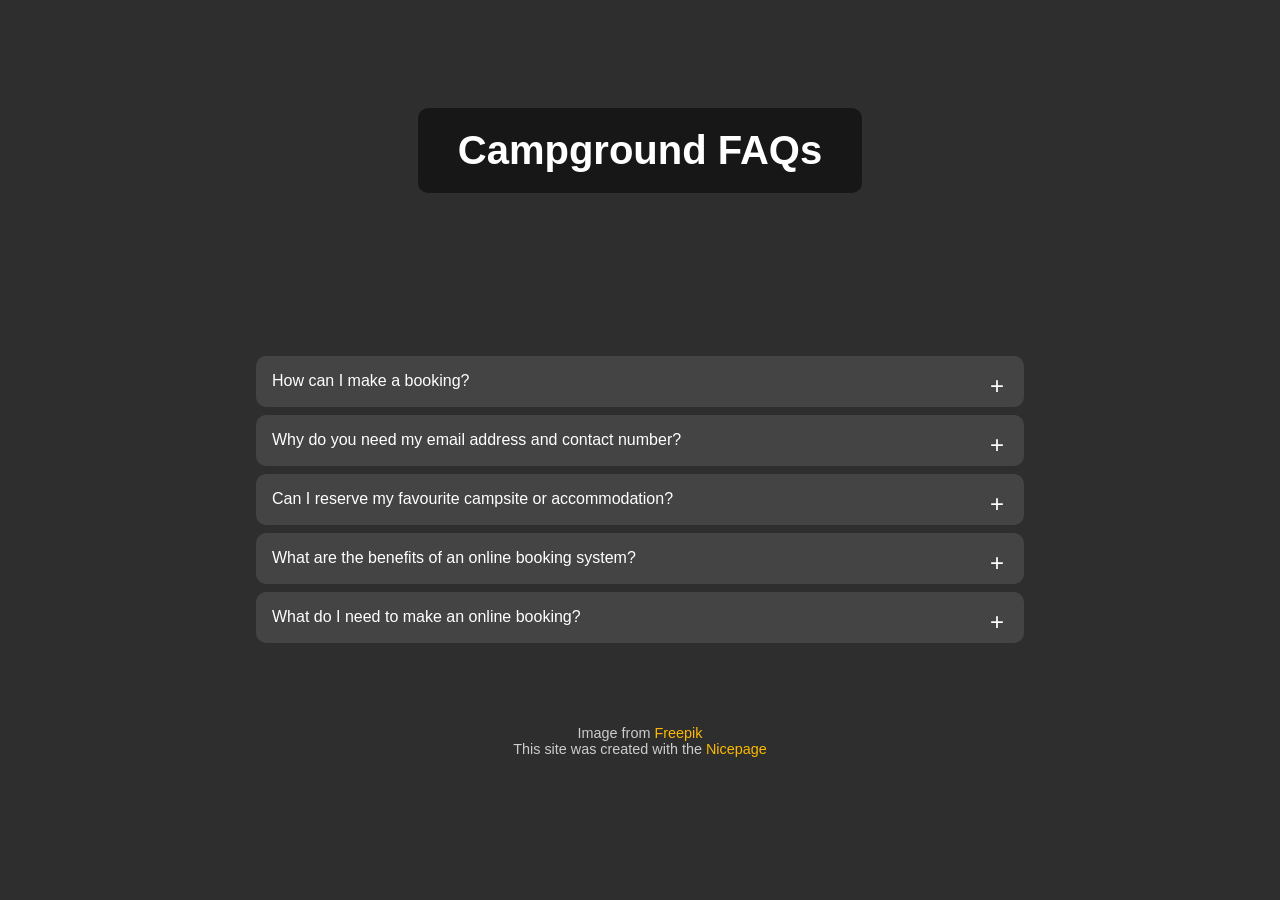
<file: faq.html>
<!DOCTYPE html>
<html lang="en">

<head>
    <meta charset="UTF-8" />
    <meta name="viewport" content="width=device-width, initial-scale=1.0" />
    <title>Campground FAQs</title>
    <style>
        * {
            box-sizing: border-box;
        }

        body {
            margin: 0;
            font-family: 'Segoe UI', Tahoma, Geneva, Verdana, sans-serif;
            background: #2e2e2e;
            color: #fff;
        }

        .hero {
            background: url('https://img.freepik.com/free-photo/majestic-mountains-covered-with-snow-under-blue-sky-sunlight_181624-41207.jpg') no-repeat center center/cover;
            height: 300px;
            display: flex;
            justify-content: center;
            align-items: center;
        }

        .hero h1 {
            font-size: 2.5rem;
            background-color: rgba(0, 0, 0, 0.5);
            padding: 0.5em 1em;
            border-radius: 10px;
            animation: fadeInDown 1s ease-in-out;
        }

        @keyframes fadeInDown {
            from {
                opacity: 0;
                transform: translateY(-30px);
            }

            to {
                opacity: 1;
                transform: translateY(0);
            }
        }

        .faq-container {
            max-width: 800px;
            margin: 2em auto;
            padding: 1em;
        }

        .faq-item {
            background: #444;
            margin: 0.5em 0;
            border-radius: 10px;
            overflow: hidden;
            transition: all 0.4s ease;
            transform-origin: top;
        }

        .faq-question {
            padding: 1em;
            cursor: pointer;
            position: relative;
            transition: background 0.3s ease, transform 0.3s ease;
        }

        .faq-question:hover {
            background-color: #555;
            transform: scale(1.01);
        }

        .faq-question::after {
            content: '+';
            position: absolute;
            right: 20px;
            font-size: 1.5em;
            transition: transform 0.4s ease;
        }

        .faq-item.active .faq-question::after {
            content: '-';
            transform: rotate(180deg);
        }

        .faq-answer {
            max-height: 0;
            opacity: 0;
            overflow: hidden;
            padding: 0 1em;
            background: #333;
            border-top: 1px solid #555;
            transition: max-height 0.5s ease, opacity 0.5s ease, padding 0.4s ease;
        }

        .faq-item.active .faq-answer {
            max-height: 300px;
            opacity: 1;
            padding: 1em;
        }

        .footer {
            text-align: center;
            font-size: 0.9em;
            color: #ccc;
            margin: 4em 0 1em;
        }

        .footer a {
            color: #fcb900;
            text-decoration: none;
        }

        @media (max-width: 600px) {
            .hero h1 {
                font-size: 1.8rem;
                text-align: center;
            }
        }
    </style>
</head>

<body>
    <div class="faq">

        <div class="hero">
            <h1>Campground FAQs</h1>
        </div>

        <div class="faq-container">
            <div class="faq-item">
                <div class="faq-question">How can I make a booking?</div>
                <div class="faq-answer">You can book directly through our website by choosing your dates and selecting
                    your preferred accommodation.</div>
            </div>
            <div class="faq-item">
                <div class="faq-question">Why do you need my email address and contact number?</div>
                <div class="faq-answer">We use this information to send your booking confirmation and contact you if
                    there are any changes.</div>
            </div>
            <div class="faq-item">
                <div class="faq-question">Can I reserve my favourite campsite or accommodation?</div>
                <div class="faq-answer">Yes, you can select specific sites or accommodations while booking online if
                    they are available.</div>
            </div>
            <div class="faq-item">
                <div class="faq-question">What are the benefits of an online booking system?</div>
                <div class="faq-answer">Booking online is fast, secure, and convenient. You can check availability in
                    real-time and receive instant confirmation.</div>
            </div>
            <div class="faq-item">
                <div class="faq-question">What do I need to make an online booking?</div>
                <div class="faq-answer">You need a valid email address, a contact number, and a debit or credit card for
                    payment.</div>
            </div>
        </div>

        <div class="footer">
            Image from <a href="https://www.freepik.com" target="_blank">Freepik</a><br />
            This site was created with the <a href="https://nicepage.com" target="_blank">Nicepage</a>
        </div>
    </div>

    <script>
        document.querySelectorAll('.faq-question').forEach(question => {
            question.addEventListener('click', () => {
                const item = question.parentElement;
                const isOpen = item.classList.contains('active');

                // Close all
                document.querySelectorAll('.faq-item').forEach(i => i.classList.remove('active'));

                // Open the clicked one if it wasn't already open
                if (!isOpen) {
                    item.classList.add('active');
                }
            });
        });
    </script>

</body>

</html>
</file>
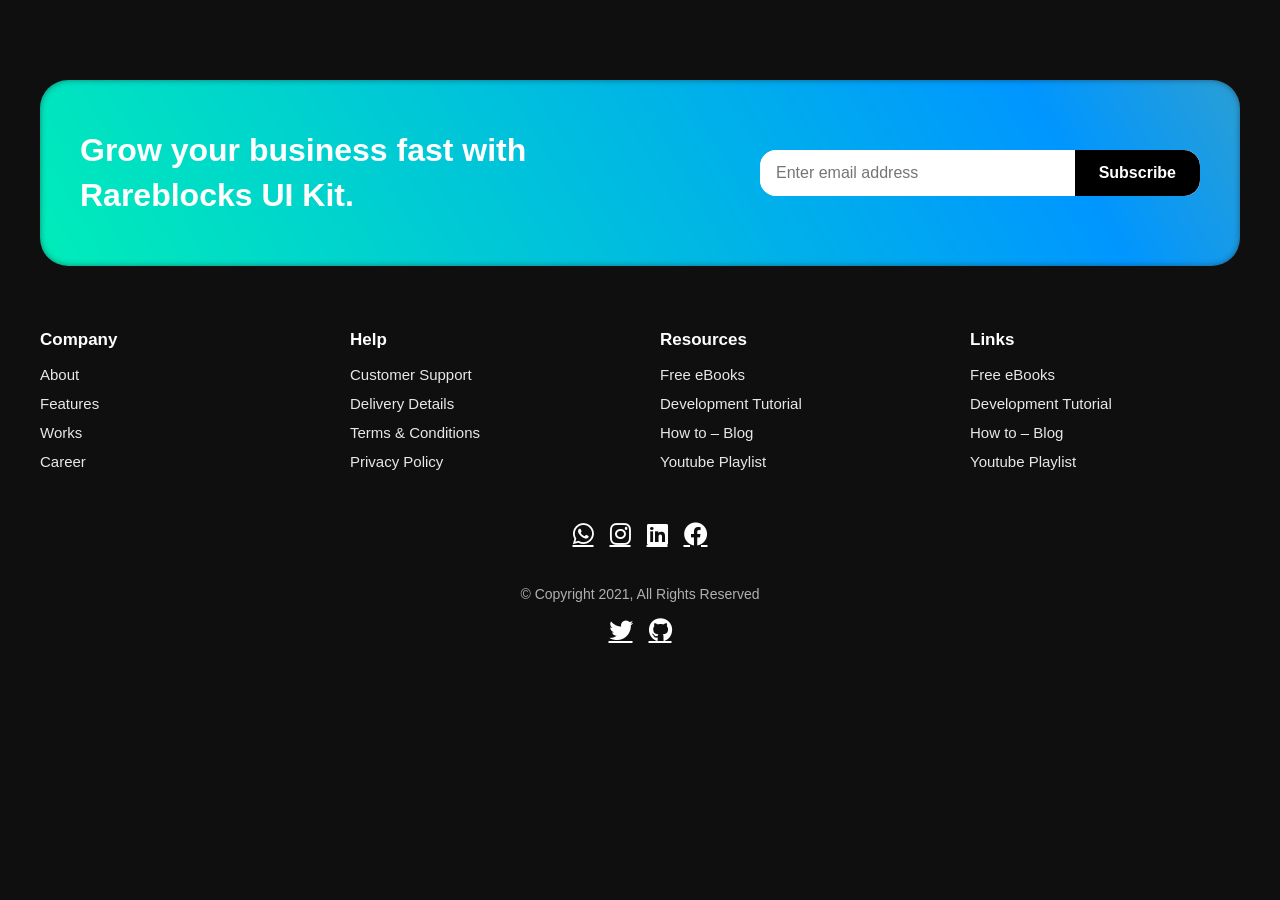
<file: footer.html>
<!DOCTYPE html>
<html lang="en">

<head>
    <meta charset="UTF-8" />
    <meta name="viewport" content="width=device-width, initial-scale=1.0" />
    <title>Rareblocks Footer</title>
    <link href="https://cdnjs.cloudflare.com/ajax/libs/font-awesome/6.0.0-beta3/css/all.min.css" rel="stylesheet">
    <style>
        * {
            margin: 0;
            padding: 0;
            box-sizing: border-box;
        }

        body {
            font-family: 'Segoe UI', sans-serif;
            background-color: #0f0f10;
            color: #fff;
        }

        .footer {
            padding: 80px 24px 60px;
        }

        .container {
            max-width: 1200px;
            margin: auto;
        }

        .subscribe-section {
            position: relative;
            background-color: #1a1a1a;
            border-radius: 28px;
            padding: 48px 40px;
            margin-bottom: 64px;
            display: flex;
            align-items: center;
            justify-content: space-between;
            flex-wrap: wrap;
            gap: 24px;
            z-index: 1;
            overflow: hidden;
        }

        .subscribe-section::before {
            content: "";
            position: absolute;
            top: -3px;
            left: -3px;
            right: -3px;
            bottom: -3px;
            background: linear-gradient(60deg, #00ffaa, #0096ff, #ffc800, #ff00cc);
            background-size: 300% 300%;
            border-radius: 32px;
            z-index: -1;
            animation: glowborder 6s ease infinite;
            filter: blur(4px);
        }

        @keyframes glowborder {
            0% {
                background-position: 0% 50%;
            }

            50% {
                background-position: 100% 50%;
            }

            100% {
                background-position: 0% 50%;
            }
        }

        .subscribe-title {
            font-size: 32px;
            font-weight: 700;
            line-height: 1.4;
            flex: 1;
            min-width: 250px;
        }

        .subscribe-form {
            display: flex;
            background-color: #fff;
            border-radius: 16px;
            overflow: hidden;
            max-width: 440px;
            flex: 1;
            transition: all 0.3s ease;
        }

        .subscribe-form input {
            flex: 1;
            border: none;
            outline: none;
            padding: 14px 16px;
            font-size: 16px;
            border-radius: 16px 0 0 16px;
        }

        .subscribe-form button {
            padding: 0 24px;
            background-color: #000;
            color: #fff;
            font-size: 16px;
            font-weight: 600;
            border: none;
            cursor: pointer;
            border-radius: 0 16px 16px 0;
            transition: all 0.3s ease;
        }

        .subscribe-form button:hover {
            background-color: #333;
            transform: scale(1.05);
        }

        .footer-grid {
            display: grid;
            grid-template-columns: repeat(auto-fit, minmax(180px, 1fr));
            gap: 40px;
        }

        .footer-column h4 {
            margin-bottom: 16px;
            font-size: 17px;
            font-weight: 600;
        }

        .footer-column ul {
            list-style: none;
        }

        .footer-column ul li {
            margin-bottom: 12px;
            font-size: 15px;
            opacity: 0.9;
            cursor: pointer;
            transition: all 0.3s ease;
        }

        .footer-column ul li:hover {
            opacity: 1;
            color: #00ffaa;
            background: linear-gradient(90deg, #00ffaa22, #0096ff22);
            padding-left: 8px;
            border-radius: 6px;
            text-shadow: 0 0 5px #00ffaa88;
        }

        .social-icons {
            display: flex;
            gap: 16px;
            margin-top: 40px;
            justify-content: center;
        }

        .social-icons a {
            font-size: 24px;
            color: #fff;
            transition: color 0.3s ease, transform 0.3s ease;
        }

        .social-icons a:hover {
            color: #00ffaa;
            transform: scale(1.2);
        }

        .footer-bottom {
            text-align: center;
            margin-top: 40px;
            font-size: 14px;
            color: #b0b0b0;
        }

        .footer-bottom .social-icons {
            margin-top: 16px;
        }

        @media (max-width: 768px) {
            .subscribe-section {
                flex-direction: column;
                align-items: flex-start;
                text-align: left;
                padding: 32px 24px;
            }

            .subscribe-form {
                width: 100%;
                max-width: 100%;
            }

            .subscribe-title {
                font-size: 26px;
            }
        }
    </style>
</head>

<body>

    <footer class="footer">
        <div class="container">

            <div class="subscribe-section">
                <div class="subscribe-title">
                    Grow your business fast with <br />Rareblocks UI Kit.
                </div>
                <form class="subscribe-form">
                    <input type="email" placeholder="Enter email address" required />
                    <button type="submit">Subscribe</button>
                </form>
            </div>

            <div class="footer-grid">
                <div class="footer-column">
                    <h4>Company</h4>
                    <ul>
                        <li>About</li>
                        <li>Features</li>
                        <li>Works</li>
                        <li>Career</li>
                    </ul>
                </div>
                <div class="footer-column">
                    <h4>Help</h4>
                    <ul>
                        <li>Customer Support</li>
                        <li>Delivery Details</li>
                        <li>Terms & Conditions</li>
                        <li>Privacy Policy</li>
                    </ul>
                </div>
                <div class="footer-column">
                    <h4>Resources</h4>
                    <ul>
                        <li>Free eBooks</li>
                        <li>Development Tutorial</li>
                        <li>How to – Blog</li>
                        <li>Youtube Playlist</li>
                    </ul>
                </div>
                <div class="footer-column">
                    <h4>Links</h4>
                    <ul>
                        <li>Free eBooks</li>
                        <li>Development Tutorial</li>
                        <li>How to – Blog</li>
                        <li>Youtube Playlist</li>
                    </ul>
                </div>
            </div>

            <!-- Social Media Icons -->
            <div class="social-icons">
                <a href="https://wa.me" target="_blank" class="fab fa-whatsapp"></a>
                <a href="https://instagram.com" target="_blank" class="fab fa-instagram"></a>
                <a href="https://linkedin.com" target="_blank" class="fab fa-linkedin"></a>
                <a href="https://facebook.com" target="_blank" class="fab fa-facebook"></a>
            </div>

            <!-- Footer Bottom (Copyright) -->
            <div class="footer-bottom">
                <p>© Copyright 2021, All Rights Reserved</p>
                <div class="social-icons">
                    <a href="https://twitter.com" target="_blank" class="fab fa-twitter"></a>
                    <a href="https://github.com" target="_blank" class="fab fa-github"></a>
                </div>
            </div>

        </div>
    </footer>

</body>

</html>
</file>
